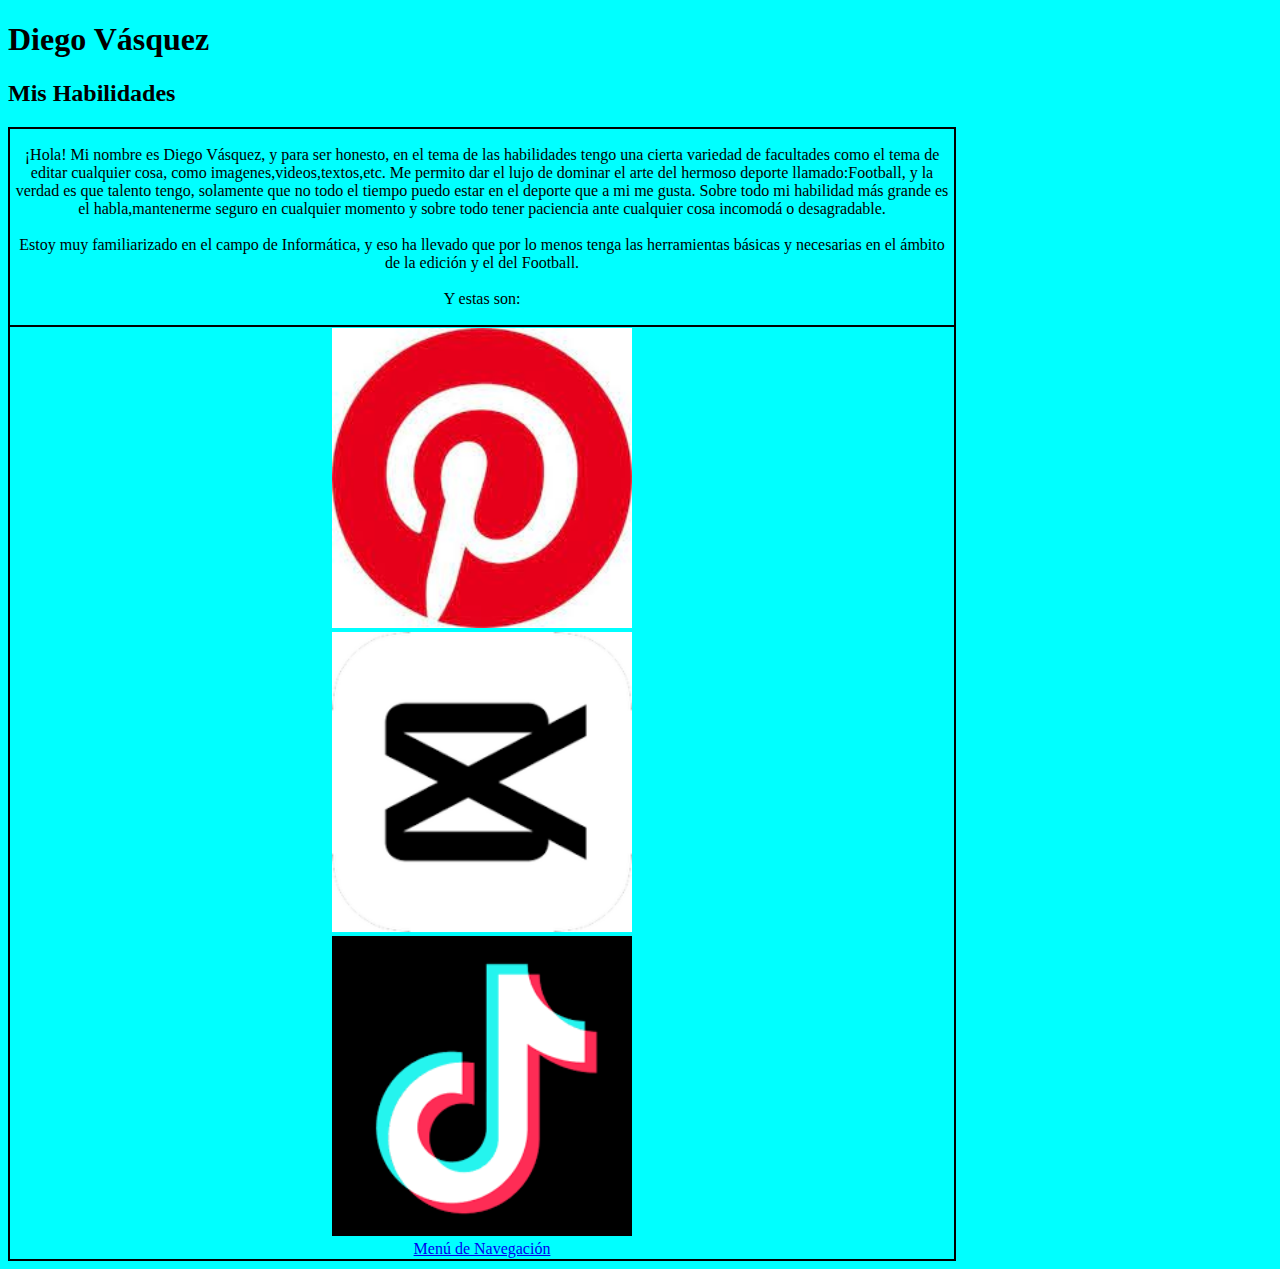
<file: habilidades.html>
<!DOCTYPE html>
<html lang="en">
<head>
    <meta charset="UTF-8">
    <meta name="viewport" content="width=device-width, initial-scale=1.0">
    <title>Document</title>
    <style>
        body {
            background-color:aqua;
        }
    </style>
</head>
<body>
    <h1>Diego Vásquez</h1>
    <h2>Mis Habilidades</h2>
    <table border="1" width="75%" bordercolor="black"
cellspacing="0">
  <tr align="center">
    <td colspan="3">
      <p>¡Hola! Mi nombre es Diego Vásquez, y para ser honesto, en el tema de las habilidades tengo una cierta 
        variedad de facultades como el tema de editar cualquier cosa, como imagenes,videos,textos,etc. Me permito
        dar el lujo de dominar el arte del hermoso deporte llamado:Football, y la verdad es que talento tengo,
        solamente que no todo el tiempo puedo estar en el deporte que a mi me gusta. Sobre todo mi habilidad 
        más grande es el habla,mantenerme seguro en cualquier momento y sobre todo tener paciencia ante 
        cualquier cosa incomodá o desagradable.
        <br><br>

    Estoy muy familiarizado en el campo de Informática, y eso ha llevado que por lo menos tenga las herramientas básicas
    y necesarias en el ámbito de la edición y el del Football.<br><br>

    Y estas son:


</p>
    </td>
  </tr>
  <tr align="center">
    <td colspan="3" rowspan="3">
        <a href="https://www.pinterest.es/"><img src="[data-uri]" alt="" width="300" height="300"></a><br>
        <a href="https://www.capcut.com/es-es/"><img src="[data-uri]" alt="" width="300" height="300"></a><br>
        <a href="https://www.tiktok.com/es/"><img src="[data-uri]" alt="" width="300" height="300"></a><br>
        <a href="index.html">Menú de Navegación</a>
        <a name="Index"></a><br>
</body>
</html>
</file>
